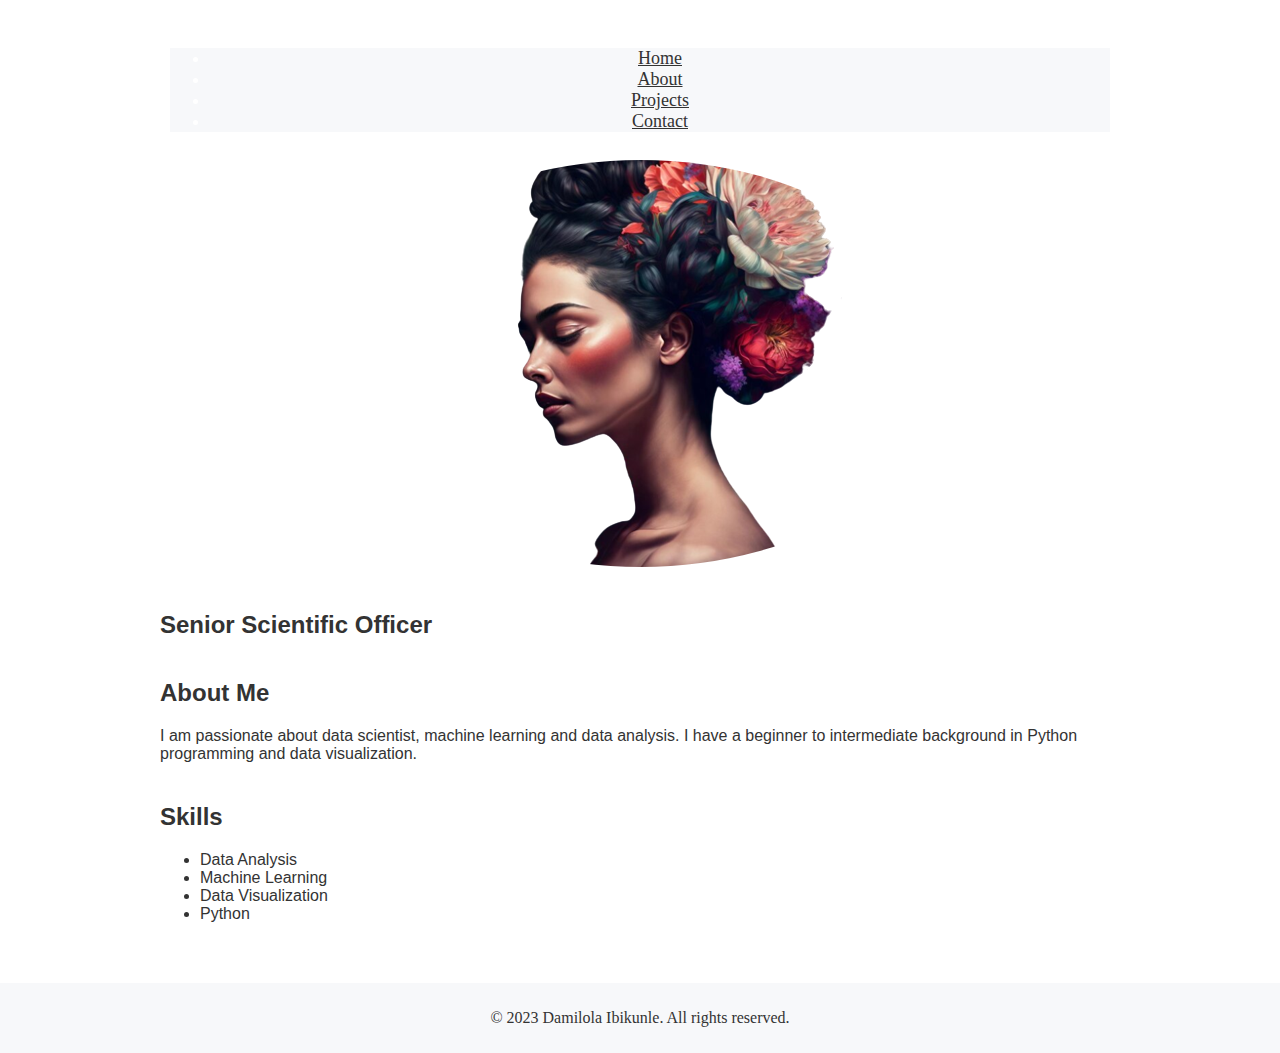
<file: index.html>
<!DOCTYPE html>
<html lang="en">
  <head>
    <meta charset="UTF-8">
    <meta name="viewport" content="width=device-width, initial-scale=1.0">
    <meta http-equiv="X-UA-Compatible" content="ie=edge">
    <title>Damilola Ibikunle</title>
    <link href="https://cdn.jsdelivr.net/npm/bootstrap@5.0.2/dist/css/bootstrap.min.css" rel="stylesheet" integrity="sha384-EVSTQN3/azprG1Anm3QDgpJLIm9Nao0Yz1ztcQTwFspd3yD65VohhpuuCOmLASjC" crossorigin="anonymous">
    <link rel="stylesheet" href="https://1damilolai.github.io/styles.css">
    <link rel="stylesheet" href="https://fonts.googleapis.com/css?family=BacasimeAntique">
  </head>
  <body>
      <main>
        <header>

          <div id = "navigation-bar">
            <nav class="navigation">
              <ul class="nav nav-tabs">
            <li class="nav-item">
              <a class="nav-link active" aria-current="page" href="https://1damilolai.github.io/index.html">Home</a>
            </li>
            <li class="nav-item">
              <a class="nav-link" href="https://1damilolai.github.io/about.html">About</a>
            </li>
            <li class="nav-item">
              <a class="nav-link" href="https://1damilolai.github.io/projects.html">Projects</a>
            </li>
            <li class="nav-item">
              <a class="nav-link" href="https://1damilolai.github.io/contact.html">Contact</a>
            </li>
          
          </ul>
            </nav>
          </header>



    <section>
      <div id="picture">
        <img src="https://1damilolai.github.io/image.png" alt="image" style="width:auto;height:auto;max-width:100%;">

      </div>
    </section>


<div class="split left">
     <section id="hero">
      <div class="hero-content">
        <!-- <h1>Damilola Ibikunle</h1> -->
        <h2>Senior Scientific Officer</h2>
      </div>
    </section>

    <section id="about">
      <h2>About Me</h2>
      <!-- <p>I am a research scientist at Center for Satellite Technology and Development under the National Space Research and Development Agency Nigeria.</p> -->
      <p>I am passionate about data scientist, machine learning and data analysis. I have a beginner to intermediate background in Python programming and data visualization.</p>
    </section>

    <section id="skills">
      <h2>Skills</h2>
      <ul>
        <li>Data Analysis</li>
        <li>Machine Learning</li>
        <li>Data Visualization</li>
        <li>Python</li>
      </ul>
    </section>

    </section>
</div>

  </main>

  <footer>
    <p>&copy; 2023 Damilola Ibikunle. All rights reserved.</p>
  </footer>
  </body>
</html>
</file>
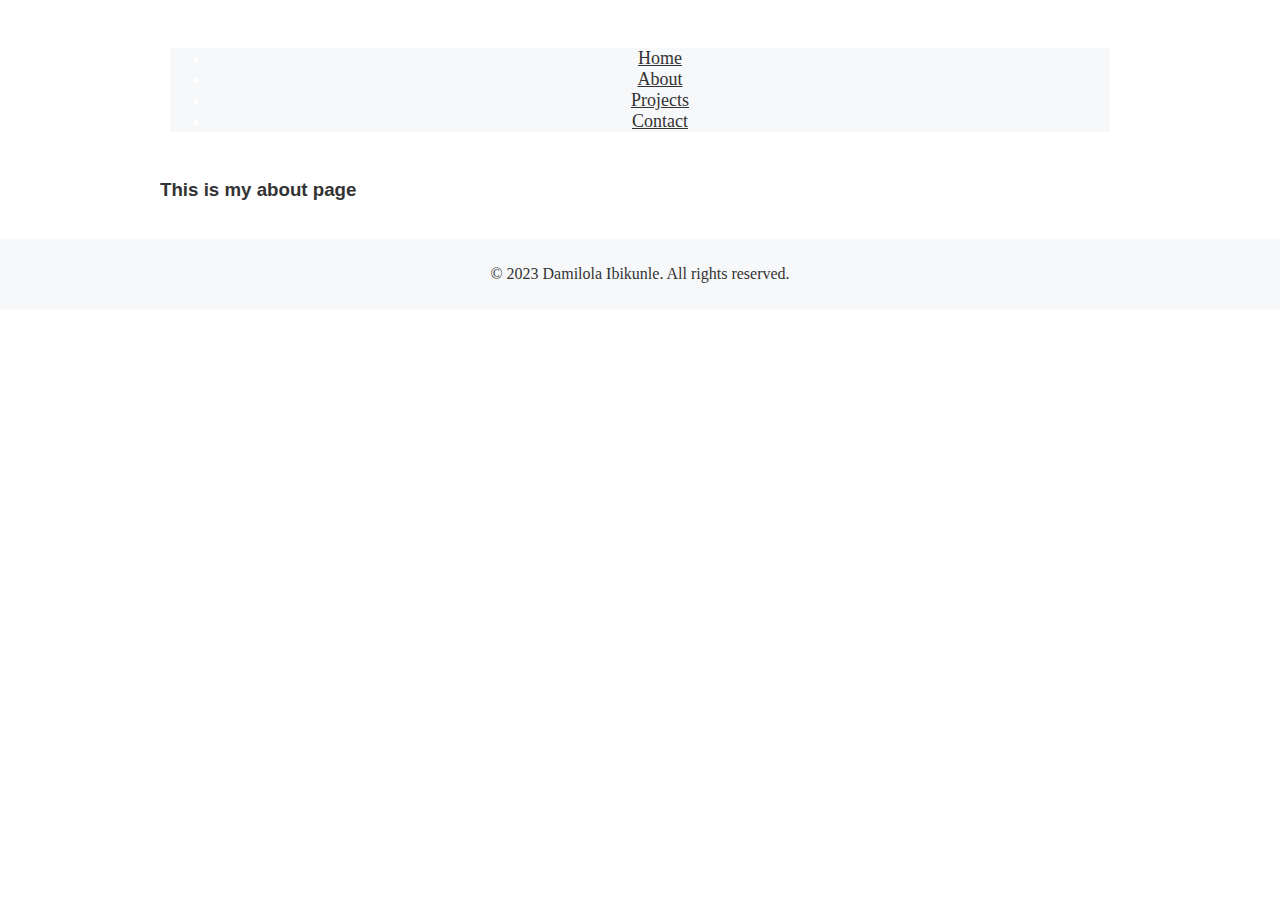
<file: about.html>
<!DOCTYPE html>
<html lang="en">
  <head>
    <meta charset="UTF-8">
    <meta name="viewport" content="width=device-width, initial-scale=1.0">
    <meta http-equiv="X-UA-Compatible" content="ie=edge">
    <title>Damilola Ibikunle</title>
    <link href="https://cdn.jsdelivr.net/npm/bootstrap@5.0.2/dist/css/bootstrap.min.css" rel="stylesheet" integrity="sha384-EVSTQN3/azprG1Anm3QDgpJLIm9Nao0Yz1ztcQTwFspd3yD65VohhpuuCOmLASjC" crossorigin="anonymous">
    <link rel="stylesheet" href="https://1damilolai.github.io/styles.css">
    <link rel="stylesheet" href="https://fonts.googleapis.com/css?family=BacasimeAntique">
  </head>
  <body>
    <main>
<header>

<div id = "navigation-bar">
  <nav class="navigation">
    <ul class="nav nav-tabs">
  <li class="nav-item">
    <a class="nav-link active" aria-current="page" href="https://1damilolai.github.io/index.html">Home</a>
  </li>
  <li class="nav-item">
    <a class="nav-link" href="https://1damilolai.github.io/about.html">About</a>
  </li>
  <li class="nav-item">
    <a class="nav-link" href="https://1damilolai.github.io/projects.html">Projects</a>
  </li>
  <li class="nav-item">
    <a class="nav-link" href="https://1damilolai.github.io/contact.html">Contact</a>
  </li>

</ul>
  </nav>
</header>


<p>
  <h3>This is my about page</h3>
</p>

</main>

<footer>
  <p>&copy; 2023 Damilola Ibikunle. All rights reserved.</p>
</footer>

  </body>
</html>
</file>
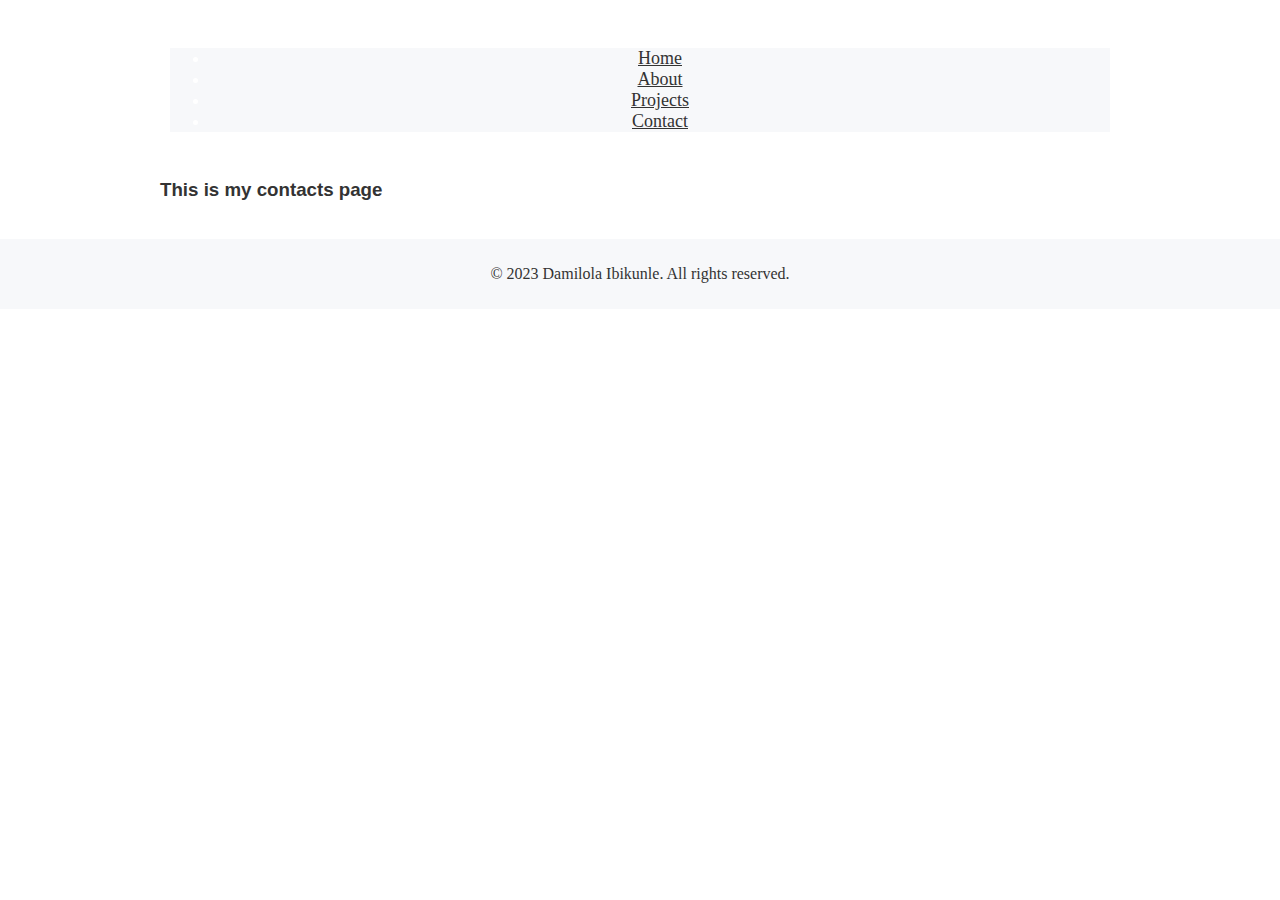
<file: contact.html>
<!DOCTYPE html>
<html lang="en">
  <head>
    <meta charset="UTF-8">
    <meta name="viewport" content="width=device-width, initial-scale=1.0">
    <meta http-equiv="X-UA-Compatible" content="ie=edge">
    <title>Damilola Ibikunle</title>
    <link href="https://cdn.jsdelivr.net/npm/bootstrap@5.0.2/dist/css/bootstrap.min.css" rel="stylesheet" integrity="sha384-EVSTQN3/azprG1Anm3QDgpJLIm9Nao0Yz1ztcQTwFspd3yD65VohhpuuCOmLASjC" crossorigin="anonymous">
    <link rel="stylesheet" href="https://1damilolai.github.io/styles.css">
    <link rel="stylesheet" href="https://fonts.googleapis.com/css?family=BacasimeAntique">
  </head>
  <body>
    <main>
<header>

<div id = "navigation-bar">
  <nav class="navigation">
    <ul class="nav nav-tabs">
  <li class="nav-item">
    <a class="nav-link active" aria-current="page" href="https://1damilolai.github.io/index.html">Home</a>
  </li>
  <li class="nav-item">
    <a class="nav-link" href="https://1damilolai.github.io/about.html">About</a>
  </li>
  <li class="nav-item">
    <a class="nav-link" href="https://1damilolai.github.io/projects.html">Projects</a>
  </li>
  <li class="nav-item">
    <a class="nav-link" href="https://1damilolai.github.io/contact.html">Contact</a>
  </li>

</ul>
  </nav>
</header>


<p>
  <h3>This is my contacts page</h3>
</p>

</main>

<footer>
  <p>&copy; 2023 Damilola Ibikunle. All rights reserved.</p>
</footer>

  </body>
</html>
</file>
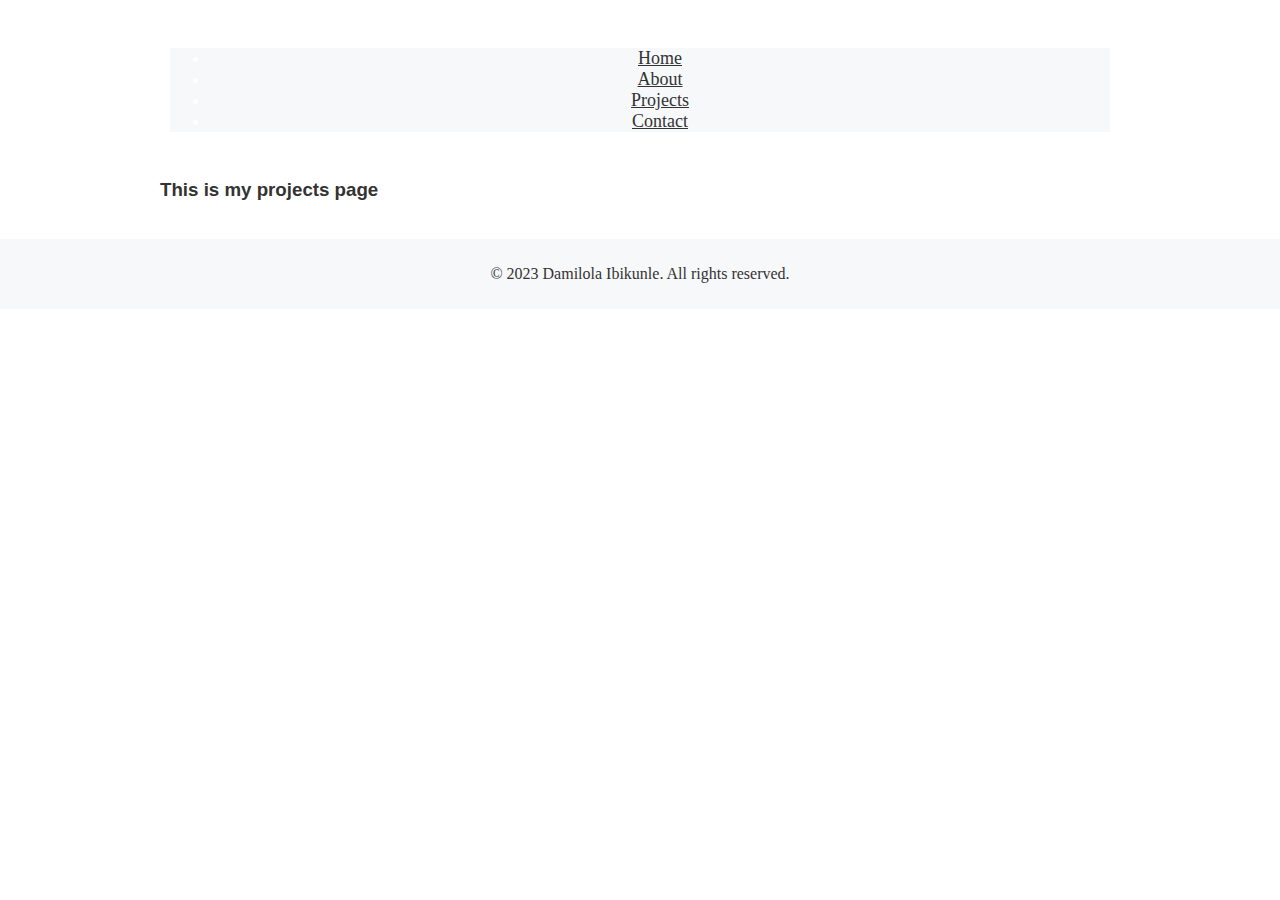
<file: projects.html>
<!DOCTYPE html>
<html lang="en">
  <head>
    <meta charset="UTF-8">
    <meta name="viewport" content="width=device-width, initial-scale=1.0">
    <meta http-equiv="X-UA-Compatible" content="ie=edge">
    <title>Damilola Ibikunle</title>
    <link href="https://cdn.jsdelivr.net/npm/bootstrap@5.0.2/dist/css/bootstrap.min.css" rel="stylesheet" integrity="sha384-EVSTQN3/azprG1Anm3QDgpJLIm9Nao0Yz1ztcQTwFspd3yD65VohhpuuCOmLASjC" crossorigin="anonymous">
    <link rel="stylesheet" href="https://1damilolai.github.io/styles.css">
    <link rel="stylesheet" href="https://fonts.googleapis.com/css?family=BacasimeAntique">
  </head>
  <body>
    <main>
<header>

<div id = "navigation-bar">
  <nav class="navigation">
    <ul class="nav nav-tabs">
  <li class="nav-item">
    <a class="nav-link active" aria-current="page" href="https://1damilolai.github.io/index.html">Home</a>
  </li>
  <li class="nav-item">
    <a class="nav-link" href="https://1damilolai.github.io/about.html">About</a>
  </li>
  <li class="nav-item">
    <a class="nav-link" href="https://1damilolai.github.io/projects.html">Projects</a>
  </li>
  <li class="nav-item">
    <a class="nav-link" href="https://1damilolai.github.io/contact.html">Contact</a>
  </li>

</ul>
  </nav>
</header>


<p>
  <h3>This is my projects page</h3>
</p>

</main>

<footer>
  <p>&copy; 2023 Damilola Ibikunle. All rights reserved.</p>
</footer>

  </body>
</html>
</file>
